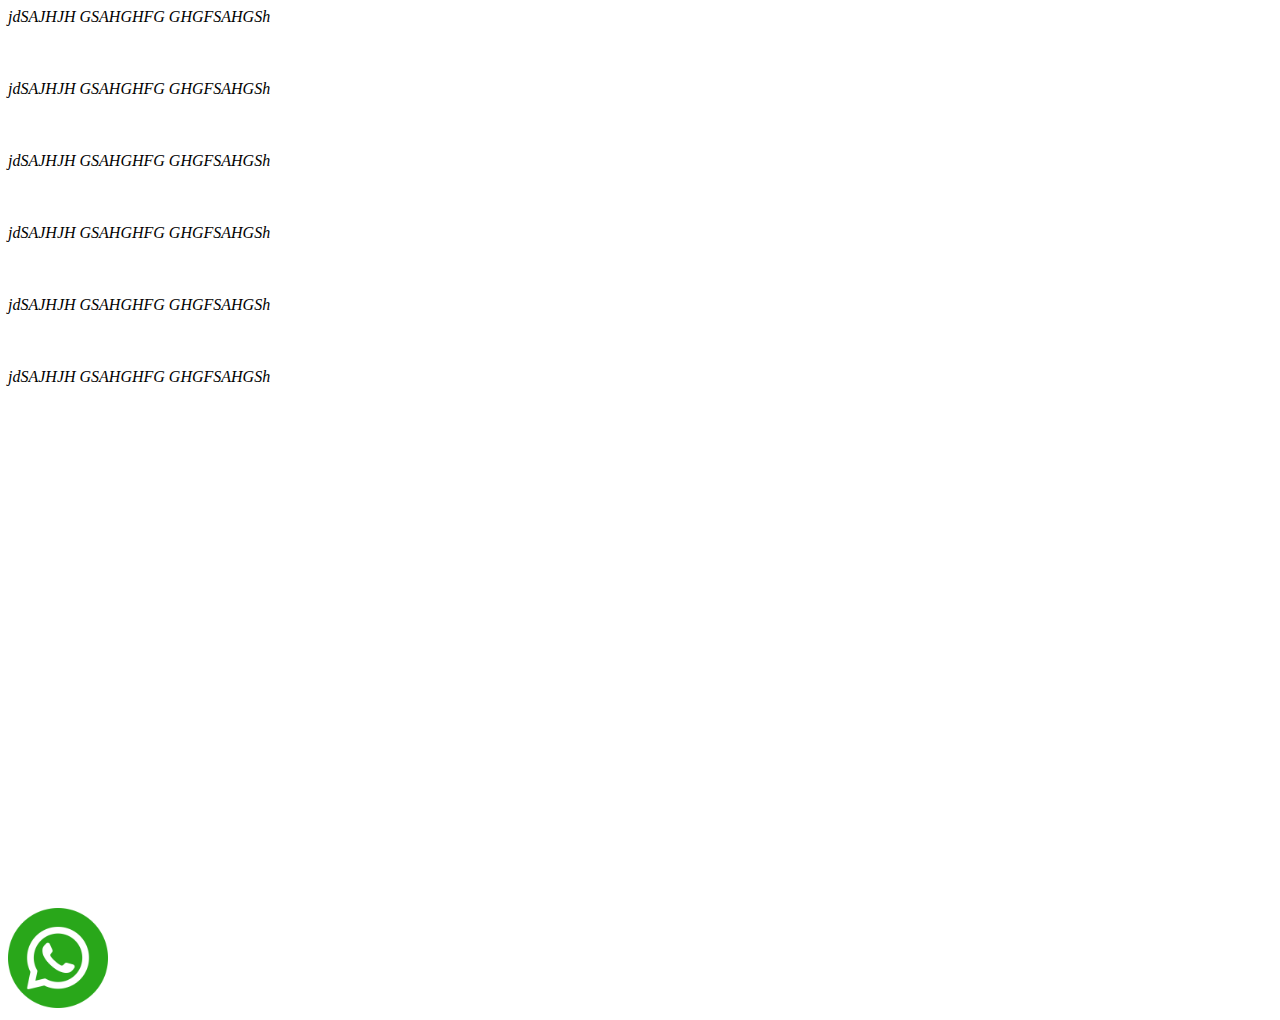
<file: enquery.html>
<!DOCTYPE html>
<html lang="en">
<head>
    <link rel="stylesheet" href="index.css">
    <meta charset="UTF-8">
    <meta name="viewport" content="width=device-width, initial-scale=1.0">
    <title>Document</title>
</head>
<body>
   <!-- <div class="popup">
        <button id="close">&times;</button>
        <h2 class="heading2">Enquery form</h2>
        <div class="inputypes">
        <input type="text" class="text" placeholder="Name">
        <input type="text" class="lastname" placeholder="Last Name">
        <input type="email" name="dds" id="email" placeholder="Email">
        <input type="number" name="num" id="number" placeholder="Number">
        <input type="button" value="Submit" id="Submit">
    </div>

    </div>

    <script>
             window.addEventListener("load", function(){
                setTimeout(
                    function open(event){
                        document.querySelector(".popup").style.display = "block";
                    },
                    2000
                )
             });
  


        document.querySelector("#close").addEventListener("click",function(){
            document.querySelector(".popup").style.display = "none"

        })
    </script>-->

<!-- <div class="seventhpr">
<h1>to do List</h1>
<div class="todolist">
    <div class="listHolder">
        <ul class="list">
            <li>hfvhgfcdvvbjj</li>
            <li>hfvhgfcdvvbjj</li>
            <li>hfvhgfcdvvbjj</li>
            <li>hfvhgfcdvvbjj</li>
        </ul>
    </div>
</div>
</div>

<div class="col">
    <button class="btn-primary" id="addBtn">Add Item</button>
</div>
<div class="col">
    <button class="btn-primary" id="toggleBtn">Hide List</button>
</div>





<div class="seventhpr">
    <h1 id="toggleBt">to do List</h1>
    <div class="todolist">
        <div class="listHolde">
            <ul class="list">
                <li>hfvhgfcdvvbjj</li>
                <li>hfvhgfcdvvbjj</li>
                <li>hfvhgfcdvvbjj</li>
                <li>hfvhgfcdvvbjj</li>
            </ul>
        </div>
    </div>
    </div>
    
    <div class="seventhpr">
        <h1 id="toggleBt">to do List</h1>
        <div class="todolist">
            <div class="listHolde">
                <ul class="list">
                    <li>hfvhgfcdvvbjj</li>
                    <li>hfvhgfcdvvbjj</li>
                    <li>hfvhgfcdvvbjj</li>
                    <li>hfvhgfcdvvbjj</li>
                </ul>
            </div>
        </div>
        </div>

    <script>
        const toggleBt = document.querySelector('#toggleBt');
        const  divLis = document.querySelector('.listHolde');

        toggleBt.addEventListener('click', () => {
            if(divLis.style.display === 'none') {
                divLis.style.display = 'block';
                toggleBtn.innerHTML = 'Hide List';
            }
            else{
                divLis.style.display = 'none';
                toggleBt.innerHTML  = 'Show List';
            }
        });
    </script>
















    <script>
        const toggleBtn = document.querySelector('#toggleBtn');
        const  divList = document.querySelector('.listHolder');

        toggleBtn.addEventListener('click', () => {
            if(divList.style.display === 'none') {
                divList.style.display = 'block';
                toggleBtn.innerHTML = 'Hide List';
            }
            else{
                divList.style.display = 'none';
                toggleBtn.innerHTML  = 'Show List';
            }
        });
    </script>
 


-->
<!-- commmen bez of stiky the appp 

<div class="seventhpr">
    <h1 class="toggleBt">to do List</h1>
    <div class="todolist">
        <div class="listHolde Ass">
            <ul class="list">
                <li>Task 1</li>
                <li>Task 2</li>
                <li>Task 3</li>
                <li>Task 4</li>
            </ul>
        </div>
    </div>
</div>

<div class="seventhpr">
    <h1 class="toggleBt">to do List</h1>
    <div class="todolist">
        <div class="listHolde Ass">
            <ul class="list">
                <li>Task A</li>
                <li>Task B</li>
                <li>Task C</li>
                <li>Task D</li>
            </ul>
        </div>
    </div>
</div>

<div class="seventhpr">
    <h1 class="toggleBt">to do List</h1>
    <div class="todolist">
        <div class="listHolde">
            <ul class="list">
                <li>Task A</li>
                <li>Task B</li>
                <li>Task C</li>
                <li>Task D</li>
            </ul>
        </div>
    </div>
</div>

<div class="seventhpr">
    <h1 class="toggleBt">to do List</h1>
    <div class="todolist">
        <div class="listHolde">
            <ul class="list">
                <li>Task A</li>
                <li>Task B</li>
                <li>Task C</li>
                <li>Task D</li>
            </ul>
        </div>
    </div>
</div>

<div class="seventhpr">
    <h1 class="toggleBt">to do List</h1>
    <div class="todolist">
        <div class="listHolde Ass">
            <ul class="list">
                <li>Task A</li>
                <li>Task B</li>
                <li>Task C</li>
                <li>Task D</li>
            </ul>
        </div>
    </div>
</div>

<!--<script>
    const toggleButtons = document.querySelectorAll('.toggleBt');

    toggleButtons.forEach(button => {
        button.addEventListener('click', () => {
            const listHolder = button.nextElementSibling.querySelector('.listHolde');
            if (listHolder.style.display === 'block' || listHolder.style.display === '') {
                listHolder.style.display = 'none';
                
            } else {
                listHolder.style.display = 'block';
               
            }
        });
    });
</script>

<script>
    const toggleButtons = document.querySelectorAll('.toggleBt');

    toggleButtons.forEach(button => {
        button.addEventListener('click', () => {
            // Get all list holders
            const allListHolders = document.querySelectorAll('.listHolde');

            // Close all list holders
            allListHolders.forEach(holder => {
                holder.style.display = 'none';
            });

            // Open the clicked list holder
            const listHolder = button.nextElementSibling.querySelector('.listHolde');
            listHolder.style.display = 'block';
        });
    });
</script>

-->

<div class="sceondcont">
<i>jdSAJHJH GSAHGHFG GHGFSAHGSh</i><br><br><br><br>

<i>jdSAJHJH GSAHGHFG GHGFSAHGSh</i><br><br><br><br>
<i>jdSAJHJH GSAHGHFG GHGFSAHGSh</i><br><br><br><br>
<i>jdSAJHJH GSAHGHFG GHGFSAHGSh</i><br><br><br><br>
<i>jdSAJHJH GSAHGHFG GHGFSAHGSh</i><br><br><br><br>
<i>jdSAJHJH GSAHGHFG GHGFSAHGSh</i><br><br><br><br>
</div>
<dov class="stikywht">
    <div class="whatspp">
        <img src="image.png" alt="" class="imgwht">
    </div>
</dov>


</body>
</html>
</file>
<file: index.css>
.body{
    font-family: 'Lato', sans-serif;
    margin: 0;
    padding: 0;
} 
.no1{
    width: 100vw;
    display: flex;
    flex-direction: column;
}
.holebody{
   /* background-size: contain;
    background-repeat: no-repeat;*/
}
.background1{
    background-size: contain;
    background-repeat: no-repeat;
    background-image: url(fistimg.jpg);
}


.main{

    background-size: contain;
    background-repeat: no-repeat;
    
   
    background-position: center;
    margin: 0;
    padding: 0;
    
    width: fit-content;
    /* height: 100vh; */
/*background-image: url(fistimg.jpg);
/*height: 1080px;
    max-width: 1920px;
    vertical-align: top;*/
    

}
.mainimg{
    background-size: contain;
    width: 100vw; 
}

.logo{
    margin-left: -58px;
    margin-top: -44px;
    max-width: 80px;
    height: 42px;
    transition: all 0.2s linear;
    vertical-align: middle;
}
*, :after, :before {
    box-sizing: inherit;
}
.imglogo{
    height: 94px;
    width: 180px;
}
.header{
    background-attachment: fixed;
    justify-content: space-around;
    align-items: center;
    display: flex;
    position: sticky;
    top: 0;
    height: 126px;
    width: 100vw;

}
.navigation{
    margin-right: ;
    justify-content: space-evenly;
   /* color: white;*/
    display: flex;
}
.class{
    text-decoration: none;
    width: 68vw;
    /*color: white;*/
    display: flex;
    list-style: none;
    justify-content: space-between;
}
.class1{
   
    font-size: 14px;
    font-style: inherit;
    font-weight: bold;
}
.linkli{
    text-decoration: none;
    /*color:white;*/
    color: black;
}
.linkli:hover{
    cursor: pointer;
    color: orange;
}


.centerbody{
    height: 100vh;
    width: 100vw;
    background-image: url(logo1.jpg);
   
}
.white{
    .linkli{
        color: black;
    }
    height: 100px;
   background-color: white;
}

.secondpg {
    
    background-color: #1f1a1b;
    width: 100vw;
    height: 1143px;
}

.secondpgtext{
    color: white;
}

.secondpgtext1{
    padding: 10px;
    text-align: center;
}
.pr1{
    color: #99bd62;
    font-size: 16px;
}
.pg1{
    color: #a3eb34;
    font-size: 16px;
    margin-top: 20px;
}

.secondpgtext2{
    color: orange;
    font-size: 15px;
    margin-top: -30px;
    text-align: center;
   
}
.secondpgtext3{
    font-family: 'Cinzel', serif;
    margin-top: -20px;
    font-size: 30px;
    text-align: center;
}
.secondpglogo{
    display: flex;
}
.logoimg{
    width: 53px;
    height: auto;
    display: flex;
    margin: auto;
}

.secondpgtext4 {
    display: flex;
    margin-top: 30px;
    font-size: 16px;
    text-align: center;
}

.halfbuildimg{
    height: 712px;
    width: 100vw;
}
.secondimg{
    height: 712px;
    width: 100vw;
}

.thridpg{
    flex-wrap: wrap;
    margin-top: -50px;
    display: flex;
    flex-direction: column;
    width: 100vw;
    height: 443px;
    background-color: currentColor;
}
.thirdpr{
    flex-wrap: wrap;
    display: flex;
    flex-direction: column;
    color: white;
}
.img1{
   
    border-radius: 100px;
}
.img2{
    border: 1px solid;
    border-radius: 30%;
}
.img3{
    height: 120px;
    width: 150px;
}
.img4{
    height: 120px;
    width: 150px;
}

.prr1{
    text-align: center;
    color: #a3eb34;
    font-size: 20px;
    margin-top: 26px;
}
.thirdpr2{
    margin-top: -30px;
}
.prr2{
    margin-top: -25px;
    text-align: center;
    color: white;
    font-size: 25px;
    margin-top: 30px;
}
.thirdpr3{
    flex-wrap: wrap;
    display: flex;
    flex-direction: row;
    justify-content: space-evenly;
}
.mp{
    border-radius: 100px;
    width: 160px;
    height: 160px;
    margin-right: 33px;
}
   
.thirdimage1{
    flex-wrap: wrap;
    padding: 25px;
    display: flex;
   margin-top: 32px;
}

.textdiv{
    margin-left: 23px;
}
.fourthpg{
    /*width: 91.7vw;*/
    padding: 62px;
    background-color:black;
    color: white;
   /* height: 772px;*/
   height: 660px;
}
.fourthpr{
    margin-top: -16px;
    margin-left: 16.6667%;
    height: 240px;
}
.fourthpr1{
   
}
.ulli{
    list-style: none;
    display: inline-block;
    margin: 0px 40px 10px 20px;
    color: #efefef;
    position: relative;
}

.hrr{
    width: 920px;
}

/*.fourthimg{
    width: 100vw;
    margin-left: -62px;
    height: 494px;
}*/
.fourthimg {
    flex-wrap: wrap;
    display: flex;
    width: 2357px;
    /* margin-left: -62px; */
    height: 478px;
    max-width: 100%;
}

.fourimg {
    height: 458px;
    width: -webkit-fill-available;
    max-width: 100%;
}
.fourimg{
    /*width: 100vw;*/
}


@media screen and (max-width: 867px){
    .thridpg{
        background-color: black;
    }
    .thridpg {
        
        height: 833px;
    }

    .thirdpr{
        margin-top: 76px;
    }
    /*.thirdimage1{
        margin-left: 145px;
    }*/
    .fourthpr {
        margin-top: -42px;
        margin-left: 17.6667%;
        height: 433px;
    }
}

@media screen and (max-width: 706px){
    .fourthpr{
    height: 492px;
    }
}
@media screen and (max-width: 431px){
    .thridpg {
        height: 1204px;
    }
}

@media screen and (min-width: 1370px){
    .formarginleft{
      margin: auto;
        display: flex;
    }
}


@media screen and (max-width: 668px){
    .m1 {
        margin-top: 143px;
        width: 350px;
        height: auto;
        display: flex;
    }

    
      .srcc{
        
            max-width: -webkit-fill-available;
           
      }

      .six {
        margin-left: 1rem !important;
    }
    .seven {
        margin-left: 1rem !important;
    }

    .seven7para {
        margin-left: 1px !important;
    }
    .ninthpr1 {
        width: 415px !important ;
    }
    .ninthpr2 {
        width: 415px !important;
    }

    .fotter {
        height: 200px !important;
    }
}



@media screen and (max-width: 916px){

    #gallery {
        height: 2519px !important;
    }
    .fourthpg{
        height: 825px;
    }
    .photo {
        flex-direction: column;
        display: flex;
        margin-left: 8px;
    }
    .formarginleft {
        flex-direction: column;
        margin: auto;
        margin-top: 7px;
        display: flex;
    }
    .srcc {
        width: 621px;
        height: auto;
    }
    .fifthimgsrc1{
        flex-wrap: wrap;
        display: flex;

        width: 621px !important;
        height: auto !important;
    }
    .fifthimgsrc2{
        flex-wrap: wrap;
        display: flex;

        width: 621px !important;
        height: auto !important;
    }
    .fifthimgsrc3{
        flex-wrap: wrap;
        display: flex;

        width: 621px !important;
        height: auto !important;
    }
    .fifthimgsrc4{
        flex-wrap: wrap;
        display: flex;

        width: 621px !important;
        height: auto !important;
    }
    .fifthimgsrc5{
        flex-wrap: wrap;
        display: flex;

        width: 621px !important;
        height: auto !important;
    }
    .fifthimgsrc6{
        flex-wrap: wrap;
        display: flex;
        width: 621px !important;
        height: auto !important;
    }

    .six {
        margin-left: 10rem;
    }
    .sixthsubpr {
        margin-left: -50px;}
}




.c{
    display: none;
}

@media screen and (max-width: 378px){

.sev7img {
    height: 286px !important;
}

}




@media screen and (max-width: 1111px){
    
    
    .c{
        margin-top: 21px;
        margin-left: auto;
        display: flex;
        margin-right: 36px;
        display: flex;
        
    }
.class {
    margin-left: -27px;
    position: absolute;
    display: flex;
    flex-direction: column;
    margin-top: 62px;
    text-decoration: none;
    width: auto !important;
    color: white;
    /* display: flex; */
    list-style: none;
    justify-content: space-between;
    background-color: white;
    height: 500px;
}

.linkli {
    font-size: 37px;
    margin-left: 441px;
    text-decoration: none;
    color: black;
}

.class1 {
    margin-top: 10px;
    font-size: 14px;
    font-style: inherit;
    font-weight: bold;
}


.active {
    margin-top: -405%;
    margin-bottom: 25px;
}
}


.popup{
    position: absolute;
    height: 389px;
    color: white;
    /*display: none;*/
    background-color: black;
    width: 490px;
    padding: 30px 40px;
    transform: translate(-50%,-50%);
    margin-left: 50%;
    margin-top: 17%;
    border-radius: 8px;
    font-family: "Poppins",sans-serif;
}

.popup button{
    
    display: block;
    margin: 0 0 20px auto;
    background-color: transparent;
    font-size: 30px;
    color: white;
    border: none;
    outline: none;
    cursor: pointer;


}

.popup{

}
.inputypes{
    display: flex;
    flex-direction: column;
}
.texs{
    height: 44px;
    width: 476px;
    margin-top: 15px;
    font-size: 28px;
}

.popupslide{
    display: none;
    width: 100%;
    height: 100%;
   /* visibility: hidden;
   /* margin-left: 50%;
    margin-top: 17%;*/
    position: fixed;
    background: rgba(51, 51, 51, 0.8);
}
.heading2{
    margin-top: -51px;
    font-size: 36px;
    text-align: center;
}

.Submit {
    margin-left: 187px;
    background-color: blue;
    text-align: center;
    height: 52px;
    width: 128px;
    margin-top: 17px;
    font-size: 32px;
}

#gallery {
    height: 606px;
    background-image: url(https://dynamiccrest.in/wp-content/uploads/2022/09/15.png);
    background-position: bottom center;
    background-size: contain;
    background-repeat: no-repeat;
}

.imganimation{
    transition: 0.2s;
}
.imganimation:hover{
    transform: scale(1.5);
}

.srcc{
    transition: 0.2s;
}
.srcc:hover{
    transform: scale(1.5);
}


@keyframes downup{ 
    0% {
        transform: translateY(0px);
    }

    50%{
        transform: translateY(-30px);
    }

    100%{
        transform: translateY(0);
    }
}

.fourthimg:hover{
    animation: downup 1s ease-in-out;
}
.secondimg:hover{
    animation: downup 1s ease-in-out;
}

@keyframes slideInLeft {
    from {
        transform: translate(-25px);
    }

    to {
        transform: translateX(0);
    }
}

.tranfrom{
    animation: slideInLeft 1s ease-in;
}



.fifthpg{
    display: flex;
    flex-direction: column;
 width: 100vw;
    height: 553px;
}

.srcc{
   /* height: 200px;
    width: 200px;*/
}
.bgimage{
    display: flex;
    gap: 20px;
}
.m1{
    display: flex;
}
.photo{
    margin-left: 8px;
}
.formarginleft{
   margin: auto;
    margin-top: 7px;
    display: flex;
}

.fifthimgsrc1{
    width: 293px;
    height: 162px;
}
.fifthimgsrc2{
    width: 293px;
    height: 162px;
}

.fifthimgsrc3{
    height: 293px;
    width: 293px;
}
.fifthimgsrc4{
    width: 293px;
    height: 162px;
}
.fifthimgsrc5{
    width: 293px;
    height: 162px;
}
.fifthimgsrc6{
    width: 293px;
    height: 162px;
}

.ptext1{
    margin-top: 10px;
    text-align: center;
    color: orange;
    font-size: 30px;
}

.h2text{
    margin-top: 15px;
    text-align: center;
    color: black;
}
.fifthtext2{
    font-size: 23px;
    margin-top: -32px;
}


 
  
.humbergur{
    display: none;
        margin-top: 21px;
        margin-left: auto;
        display: flex;
        margin-right: 36px;
    
}
.humm {
    cursor: pointer;
    height: 25px;
    width: 35px;
}



/* fifth 5555555 css*/

.sixthpg{
    height: 458px;
}
.changebtn{
    margin-left: 50px;
    margin-top: 30px;
    height: 41px;
    width: 91px;
}
.sixth1img{
    height: 300px;
    width: 300px;
    cursor: pointer;
    transition: 0.3s;
}
.sixth1img::-webkit-search-results-button {
transform: scale(0.8);
}
.changebtn:active{
    transform: scale(0.8);
}



.image-container {
    display: flex;
    justify-content: space-around;
    margin-bottom: 20px;
}
.image-container img {
    max-width: 200px;
    height: auto;
}

.onscroll {
    text-align: center;
}

.onscrollimg {
    display: flex;
    
    gap: 20px;
    transition: all 0.3s ease;
    margin-top: 28px;
    
/* Transition for image changes */
}

.onscrollimg img {
    max-width: 100%;
    transition: opacity 0.3s ease; /* Transition for opacity change */
}
#image1{
   background-color: #1f1a1b;
    opacity : '0';
}
#image2{
    background-color: #99bd62;
    opacity : '0';
}

.displaynone{
    display: none;
}


/* 666666666666666666666666 para*/

.sixthpg{
    color: white;
    height: 564px;
    background-color: black;
}
.sisxthpara1{
    /*margin-left: 20px;*/

    padding: 25px;
    color: #99bd62;
    font-size: 25px;
    font-family: 'Courier New', Courier, monospace;
}
.sixthpr2 {
    margin-top: -70px;
    font-size: 35px;
   /* margin-left: 40px;*/
}

.sixthsubpr {
    margin-top: -24px;
    text-align: center;
    display: flex;
}

.six{
    margin-left: 18rem;
}
#image1 {
    width: 400px;
}
#image2 {
    width: 400px;
}


/*77777777777777777777777777777777777777777*/

.seventhpg{
    background-color: black;
    color: white;
    height: 1043px;
}
.seventhpr1{
    padding: 25px;
    color: #1f1ff2;
    font-size: 27px;
}
.seventhpara1{
    margin-top: 38px;
}
.seventhpr2{
    margin-left: 20px;
    margin-top: -74px;
    font-size: 24px;
}
.seventhpar3 {
    margin-top: -15px;
    margin-left: 20px;
    font-size: 28px;
}
.seven{
    margin-left: 18rem;
}

.listHolde {
    border: 2px solid;
    width: 416px;
    height: 137px;
}

.last5{
    
        border: 2px solid;
        width: 416px;
        height: 50px;
    
}
.last3{
    border: 2px solid;
        width: 416px;
        height: 100px !important;
}
.first111{
    margin-top: 22px;
    width: 415px;
    border: 2px solid;
}

.seven7para{
    flex-wrap: wrap;
    justify-content: space-around;
    display: flex;
}

.sev7img{
    height: 400px;
}

@media screen and (max-width: 1140px){
    .sixthpg {
        color: white;
        height: 890px !important;
        background-color: black;
    }

    .onscrollimg {
        flex-direction: column;
        display: flex;
        gap: 20px;
        transition: all 0.3s ease;
        margin-top: 28px;
    }



    .seventhpg {
        height: 1385px !important;
    } 

    .sevenimgpara{
        margin-top: 50px;
    }

    .seven7para {
        margin-left: -196px;
    }
}


/* e88888888888888888888888888888888*/

#lastbgimg {
    background-image: url(https://dynamiccrest.in/wp-content/uploads/2022/10/contact-bg.png);
    background-position: bottom center;
    background-size: contain;
    background-repeat: no-repeat;
    padding-bottom: 120px;
}
.eightpg{
    background-color: black;
}
.eight{
    color: white;
    height: 748px;
}
.one{
    font-size: 26px;
    text-align: center;
}
.one1{
color: orange;
}


/*9999999999999999999999999*/
.ninthpr1 {
    background: white;
    margin-top: -63px;
    align-items: center;
    text-align: center;
    display: flex;
    height: 130px;
    width: 801px;
}

.ninthimg{
    height: 100px;
    width: 100px;
}
.ninthpg{
    background-color: black;
        display: flex;
        justify-content: center;
    
}

.ninthpr2{
    color: white;
    background-color:black;
    display: flex;
    flex-direction: column;
    width: 805px;
}
.ninthpr201{
    text-align: center;
}


@media screen and (min-width: 1464px){
    .ninthpr1 {
        background: white;
        margin-top: -63px;
        align-items: center;
        text-align: center;
        display: flex;
        height: 130px;
        width: 1450px;
    }
    .ninthpr102{
        display: flex;
        flex-direction: column;
    }
    .ninthpr2{
        margin-top: 30px;
        color: white;
        background-color:black;
        display: flex;
        flex-direction: column;
        width: 1450px;
    }
}

/*ffffffottttttttttttttter*/
.fotter{
    margin-bottom: -9px;
    margin-top: -29px;
    height: 127px;
    color: white;
    background: black;
}
.fotterpara{
    padding: 44px;
    font-size: 30px;
    text-align: center;
}



.secondpg {
    margin-top: -5px;
}

.thridpg{
    margin-top: -5px;
}
.fouthpg{
    margin-top: -5px;
}

.fifthpg{
    
        margin-top: -5px;
    
}
.sixthpg{
    
        margin-top: -5px;
}

.seventhpg{
    margin-top: -5px;
}

.eightpg{
    margin-top: -35px;
}




.imgwht{
    height: 100px;
    width: 100px;
}

.sceondcont{
    height: 100vh;
}
</file>
